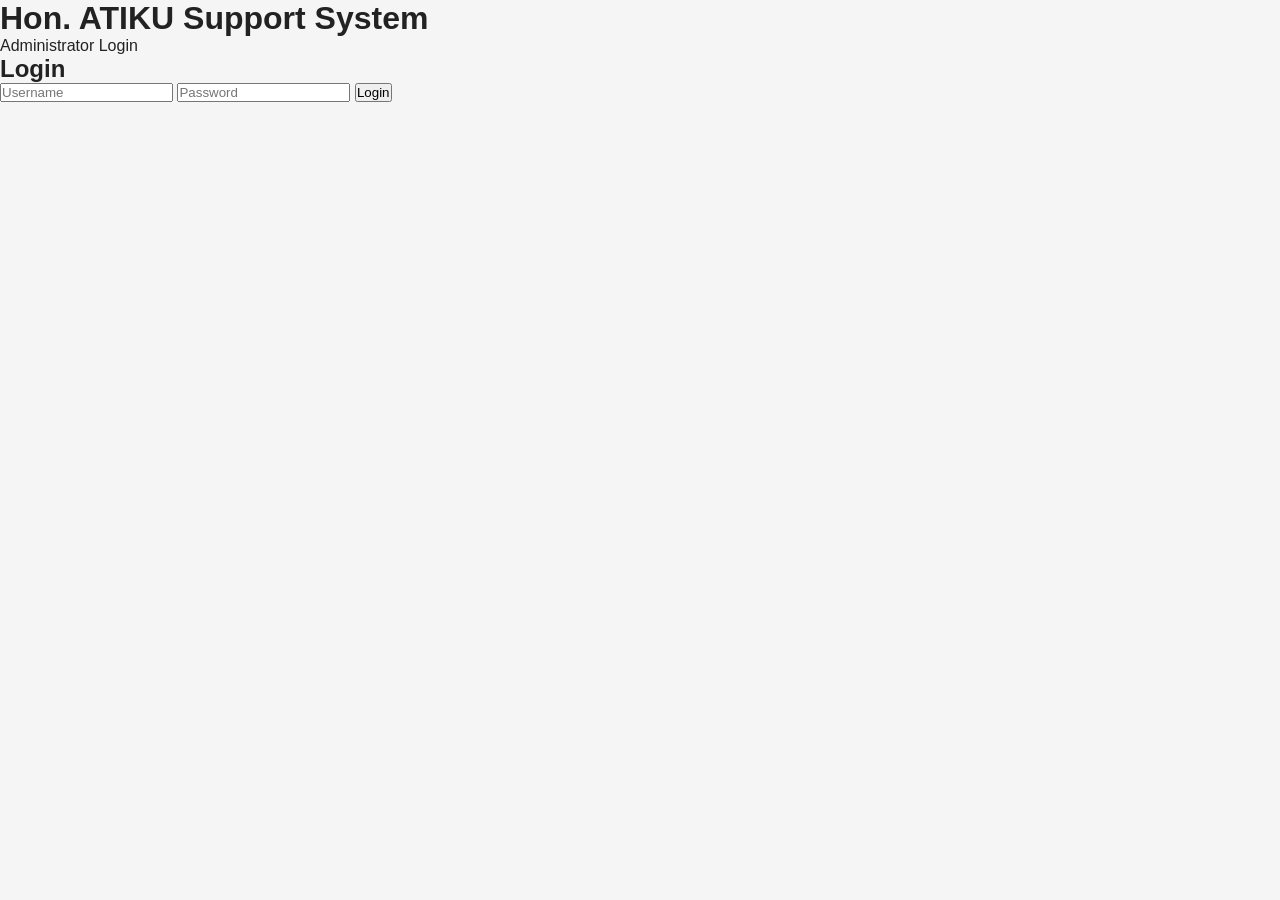
<file: login.html>
<!DOCTYPE html>
<html lang="en">
<head>
<meta charset="UTF-8">
<meta name="viewport" content="width=device-width, initial-scale=1.0">
<title>Admin Login</title>
<link rel="stylesheet" href="style.css">
</head>
<body>

<header>
<h1>Hon. ATIKU Support System</h1>
<p>Administrator Login</p>
</header>

<main>

<div class="support-form">

<h2>Login</h2>

<input type="text" id="username" placeholder="Username">

<input type="password" id="password" placeholder="Password">

<button onclick="login()">Login</button>

</div>

</main>

<script>
function login(){

const username = document.getElementById("username").value;
const password = document.getElementById("password").value;

if(username === "admin" && password === "atiku2027"){
    window.location.href = "admin.html";
}else{
    alert("Incorrect username or password.");
}

}
</script>

</body>
</html>
</file>
<file: style.css>
/* ===========================
   GENERAL
=========================== */

*{
    margin:0;
    padding:0;
    box-sizing:border-box;
}

body{
    font-family:Arial, Helvetica, sans-serif;
    background:#f5f5f5;
    color:#222;
}

/* ===========================
   HERO SECTION
=========================== */

.hero{
    background:linear-gradient(135deg,#008000,#0b5d1e);
    color:#fff;
    padding:30px 20px;
    text-align:center;
}

.overlay{
    max-width:1000px;
    margin:auto;
}

.party-logo{
    width:80px;
    height:80px;
    object-fit:contain;
    margin-bottom:10px;
}

#heroCandidate{
    width:220px;
    max-width:100%;
    border-radius:15px;
    margin:20px auto;
    display:block;
    box-shadow:0 5px 15px rgba(0,0,0,.3);
}

.hero h1{
    font-size:32px;
    margin-bottom:10px;
}

.hero p{
    font-size:18px;
}

.counter-box{
    background:#fff;
    color:#008000;
    display:inline-block;
    padding:15px 25px;
    border-radius:12px;
    margin-top:20px;
    font-weight:bold;
    box-shadow:0 5px 10px rgba(0,0,0,.2);
}

#supporterCount{
    font-size:30px;
    display:block;
    margin-top:8px;
}
/* ===========================
   REGISTRATION FORM
=========================== */

.registration{
    max-width:700px;
    margin:40px auto;
    background:#fff;
    padding:25px;
    border-radius:15px;
    box-shadow:0 5px 15px rgba(0,0,0,.15);
}

.registration h2{
    text-align:center;
    color:#008000;
    margin-bottom:20px;
}

.form-group{
    margin-bottom:18px;
}

.form-group label{
    display:block;
    font-weight:bold;
    margin-bottom:6px;
}

.form-group input,
.form-group select{
    width:100%;
    padding:12px;
    border:1px solid #ccc;
    border-radius:8px;
    font-size:16px;
}

.form-group input:focus,
.form-group select:focus{
    border-color:#008000;
    outline:none;
}

.registerBtn{
    width:100%;
    padding:14px;
    background:#008000;
    color:#fff;
    border:none;
    border-radius:10px;
    font-size:18px;
    cursor:pointer;
    transition:.3s;
}

.registerBtn:hover{
    background:#006400;
}
/* ===========================
   CAMPAIGN FEATURES
=========================== */

.campaign-message{
    max-width:1100px;
    margin:40px auto;
    padding:20px;
    text-align:center;
}

.campaign-message h2{
    color:#008000;
    margin-bottom:25px;
}

.features{
    display:flex;
    flex-wrap:wrap;
    gap:20px;
    justify-content:center;
}

.feature-box{
    width:300px;
    background:#fff;
    padding:20px;
    border-radius:15px;
    box-shadow:0 5px 12px rgba(0,0,0,.15);
    transition:.3s;
}

.feature-box:hover{
    transform:translateY(-5px);
}

.feature-box i{
    font-size:40px;
    color:#008000;
    margin-bottom:15px;
}

.feature-box h3{
    margin-bottom:10px;
}

.feature-box p{
    color:#555;
}

/* ===========================
   FOOTER
=========================== */

footer{
    background:#006400;
    color:#fff;
    text-align:center;
    padding:25px;
    margin-top:40px;
}

.footer-buttons{
    margin-top:15px;
}

.footer-buttons button,
.badgeLink{
    display:inline-block;
    margin:10px;
    padding:12px 20px;
    background:#fff;
    color:#006400;
    text-decoration:none;
    border:none;
    border-radius:8px;
    cursor:pointer;
    font-weight:bold;
}
/* ===========================
   SUPPORTER BADGE
=========================== */

#badge{
    position:relative;
    width:360px;
    margin:30px auto;
    background:#ffffff;
    border:4px solid #008000;
    border-radius:20px;
    padding:20px;
    text-align:center;
    box-shadow:0 8px 20px rgba(0,0,0,.25);
}

#partyLogo{
    position:absolute;
    top:10px;
    left:10px;
    width:60px;
    height:60px;
    object-fit:contain;
}

#supporter{
    width:180px;
    height:220px;
    object-fit:cover;
    border-radius:12px;
    border:4px solid #008000;
    margin:20px auto;
    display:block;
    background:#fff;
}

#candidate{
    position:absolute;
    bottom:15px;
    right:15px;
    width:80px;
    height:100px;
    object-fit:cover;
    border-radius:10px;
    border:3px solid #ffffff;
}

.info h3{
    color:#008000;
    margin-top:15px;
}

.info p{
    margin:8px 0;
    font-size:15px;
}

.downloadBtn{
    display:block;
    width:220px;
    margin:20px auto;
    padding:14px;
    background:#008000;
    color:#fff;
    border:none;
    border-radius:10px;
    font-size:18px;
    cursor:pointer;
}

.downloadBtn:hover{
    background:#006400;
}
/* ===========================
   MOBILE RESPONSIVE
=========================== */

@media (max-width:768px){

.hero h1{
    font-size:26px;
}

.hero p{
    font-size:16px;
}

#heroCandidate{
    width:180px;
}

.registration{
    margin:20px;
    padding:20px;
}

.features{
    flex-direction:column;
    align-items:center;
}

.feature-box{
    width:100%;
}

#badge{
    width:95%;
    padding:15px;
}

#supporter{
    width:160px;
    height:200px;
}

#candidate{
    width:70px;
    height:90px;
}

.downloadBtn{
    width:100%;
}

.footer-buttons button,
.badgeLink{
    width:100%;
    margin:10px 0;
}

}
/* ===== PROFESSIONAL BADGE ===== */

#badge{
    position:relative;
    width:360px;
    margin:20px auto;
    background:linear-gradient(180deg,#0b7d2a,#1ca64a);
    border:6px solid #FFD700;
    border-radius:25px;
    padding:20px;
    color:#fff;
    overflow:hidden;
    box-shadow:0 8px 20px rgba(0,0,0,.3);
}

/* Accord Party Logo */
#partyLogo{
    position:absolute;
    top:15px;
    right:15px;
    width:60px;
    height:60px;
    object-fit:contain;
}

/* Hon. Yakubu Atiku */
#candidate{
    position:absolute;
    left:10px;
    bottom:0;
    width:120px;
    height:200px;
    object-fit:contain;
    z-index:1;
}

/* Supporter Photo */
#supporter{
    display:block;
    width:140px;
    height:170px;
    margin:80px auto 20px;
    border:4px solid #fff;
    border-radius:15px;
    object-fit:cover;
    background:#fff;
    position:relative;
    z-index:2;
}

/* Title */
.badgeTitle{
    text-align:center;
    margin-left:90px;
}

.badgeTitle h2{
    margin:0;
    font-size:20px;
    color:#fff;
}

.badgeTitle h1{
    margin:5px 0;
    font-size:30px;
    color:#FFD700;
    font-weight:bold;
}

.badgeTitle p{
    margin:0;
    font-size:18px;
    font-weight:bold;
}

/* Information */
.info{
    margin-top:15px;
}

.infoBox{
    background:#fff;
    color:#000;
    border-radius:12px;
    padding:12px;
    margin-bottom:10px;
    font-size:17px;
    font-weight:bold;
}

.infoBox span{
    color:#008000;
    font-size:19px;
}

/* Download Button */
.downloadBtn{
    display:block;
    width:230px;
    margin:20px auto;
    padding:14px;
    border:none;
    border-radius:10px;
    background:#008000;
    color:#fff;
    font-size:18px;
    font-weight:bold;
    cursor:pointer;
}

.downloadBtn:hover{
    background:#006400;
}
</file>
